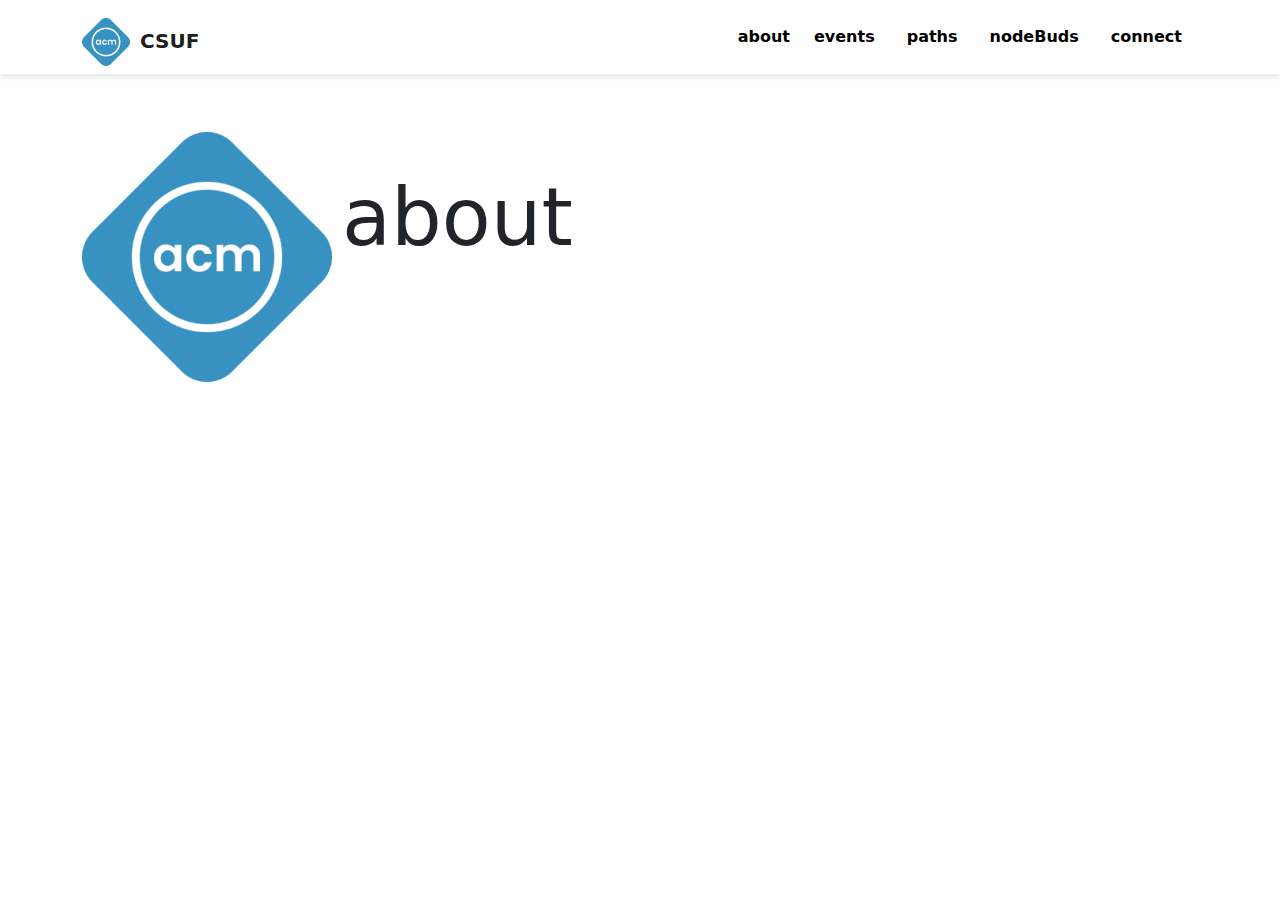
<file: about.html>
<!DOCTYPE html>
<html lang="en">
<head>
    <meta charset="UTF-8">
    <meta http-equiv="X-UA-Compatible" content="IE=edge">
    <meta name="viewport" content="width=device-width, initial-scale=1.0">
    <link rel="stylesheet" href="css/bootstrap.min.css">
    <link rel="stylesheet" href="css/bootstrap.css">
    <link rel="stylesheet" href="css/style.css">
    <title>about-page</title>
</head>
<body>
    <nav class="navbar navbar-expand-lg navbar-light bg-white">
        <div class="container">
          <img src="img/csf image.png" alt="icon">
          <a class="navbar-brand mt-2 fw-bold" href="#">CSUF</a>
          <button class="navbar-toggler" type="button" data-bs-toggle="collapse" data-bs-target="#navbarSupportedContent" aria-controls="navbarSupportedContent" aria-expanded="false" aria-label="Toggle navigation">
            <span class="navbar-toggler-icon"></span>
          </button>
          <div class="collapse navbar-collapse" id="navbarSupportedContent">
            <ul class="navbar-nav ms-auto mb-2 mb-lg-0 ">
              <li class="nav-item">
                <a class="nav-link fw-bold text-black" href="about.html">about</a>
              </li>
              <li class="nav-item px-2">
                <a class="nav-link fw-bold text-black" href="#">events</a>
              </li>
              <li class="nav-item px-2">
                <a class="nav-link fw-bold text-black" href="#">paths</a>
              </li>
              <li class="nav-item px-2">
                <a class="nav-link fw-bold text-black" href="#">nodeBuds</a>
              </li>
              <li class="nav-item px-2">
                <a class="nav-link fw-bold text-black" href="#">connect</a>
              </li>
            </div>
          </div>
        </nav>
        <div class="first-section">
            <div class="container">
                <div class="head d-flex mt-5">
                    <img src="img/about img.png" alt="">
                    <h1 class="pt-5 display-1">about</h1>
                </div>       
            </div>
        </div>
</body>
</html>
</file>
<file: css/style.css>
*{
    padding: 0;
    margin: 0;
    box-sizing: border-box;
}
img{
    margin-right: 10px;
    margin-top: 10px;
}
.navbar{
    box-shadow: 0px 3px 6px rgba(0, 0, 0, 0.1);
}
.btn{
    border-radius: 15px;
    font-size: 35px;
}
.highlight-color{
color: #b91d1d;
}
.word-color{
    color: #3e8eb9;
}
.purple{
    color: rgb(129, 45, 174);
}
 .top-hero-section h1{
margin-top: 150px;
font-size: 50px;
}
 .top-hero-section img{
width: 600px;
margin-top: 25px;
 }
.scnd-hero-section{
    margin-top: 250px;
}

.third-hero-section{
    margin-top: 100px;
}
.third-hero-section img{
    margin-top: 30px;
}
.fourth-hero-section{
    margin-top: 130px;
}
.footer-section p{
    padding-top: 20px;
}
i{
    margin-top: 25px;
    color: white;
}
h5{
    font-size: 25px;
    font-weight: bold;
    margin-top: 35px;
    color: white;
    margin-right: 10px;
}
</file>
